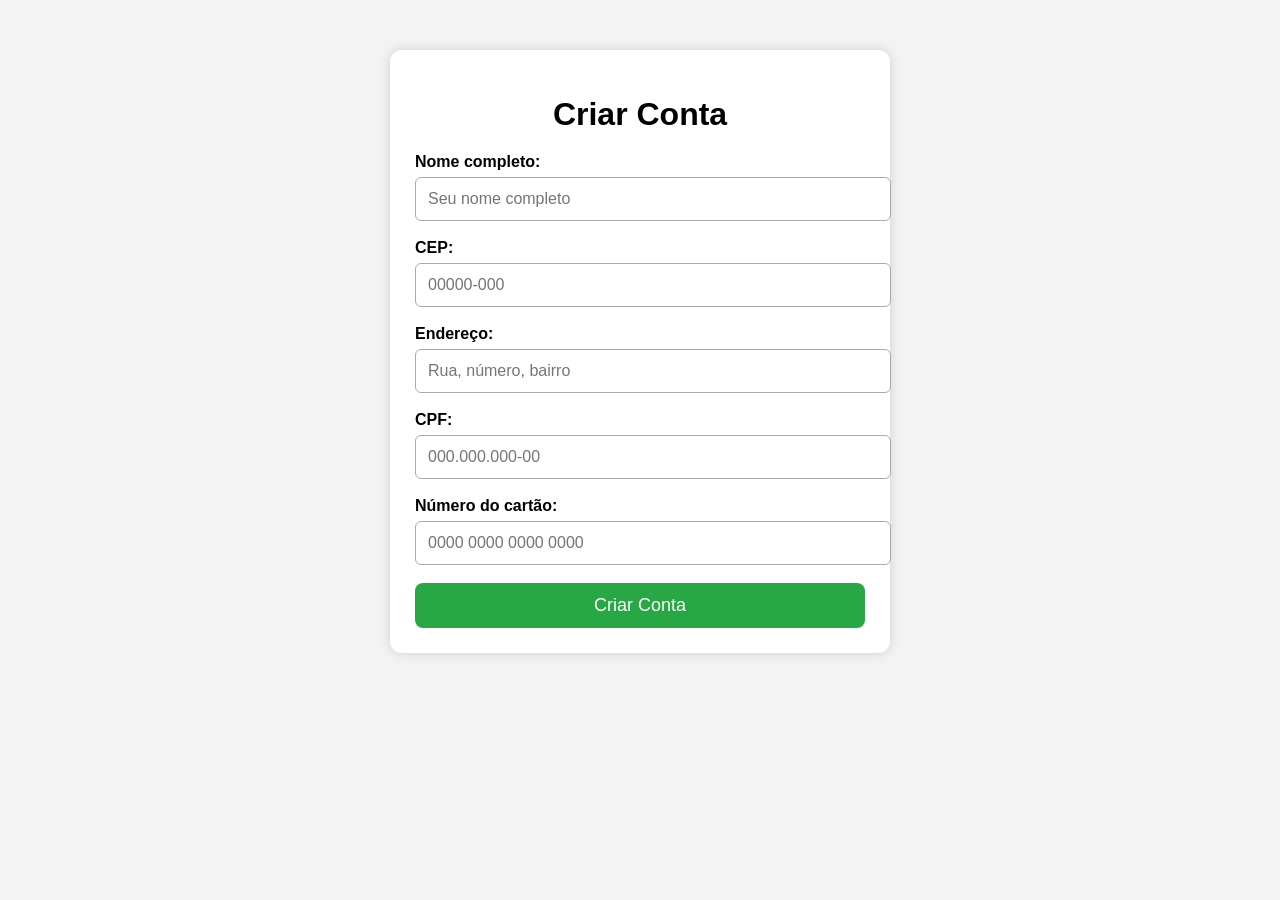
<file: projetoFinal/templates/conta.html>
<!DOCTYPE html>
<html lang="pt-BR">
<head>
    <meta charset="UTF-8">
    <meta name="viewport" content="width=device-width, initial-scale=1.0">
    <title>Criar Conta - Loja de Roupas</title>

    <style>
        body {
            font-family: Arial, sans-serif;
            background: #f3f3f3;
            margin: 0;
            padding: 0;
        }

        .container {
            max-width: 450px;
            margin: 50px auto;
            background: white;
            padding: 25px;
            border-radius: 12px;
            box-shadow: 0 0 12px rgba(0,0,0,0.15);
        }

        h1 {
            text-align: center;
            margin-bottom: 20px;
        }

        label {
            font-weight: bold;
        }

        input {
            width: 100%;
            padding: 12px;
            margin-top: 6px;
            margin-bottom: 18px;
            border-radius: 6px;
            border: 1px solid #aaa;
            font-size: 16px;
        }

        button {
            width: 100%;
            padding: 12px;
            background: #28a745;
            color: white;
            border: none;
            font-size: 18px;
            border-radius: 8px;
            cursor: pointer;
        }

        button:hover {
            background: #218838;
        }

        .mensagem {
            display: none;
            margin-top: 20px;
            padding: 15px;
            border-left: 6px solid #28a745;
            background: #d4edda;
            font-size: 18px;
        }
    </style>
</head>
<body>

    <div class="container">
        <h1>Criar Conta</h1>

        <label>Nome completo:</label>
        <input type="text" id="nome" placeholder="Seu nome completo">

        <label>CEP:</label>
        <input type="text" id="cep" placeholder="00000-000">

        <label>Endereço:</label>
        <input type="text" id="endereco" placeholder="Rua, número, bairro">

        <label>CPF:</label>
        <input type="text" id="cpf" placeholder="000.000.000-00">

        <label>Número do cartão:</label>
        <input type="text" id="cartao" placeholder="0000 0000 0000 0000">

        <button onclick="criarConta()">Criar Conta</button>

        <div id="mensagem" class="mensagem"></div>
    </div>

    <script>
        function criarConta() {
            let nome = document.getElementById("nome").value;
            let cep = document.getElementById("cep").value;
            let endereco = document.getElementById("endereco").value;
            let cpf = document.getElementById("cpf").value;
            let cartao = document.getElementById("cartao").value;

            if (!nome || !cep || !endereco || !cpf || !cartao) {
                alert("Por favor, preencha todos os campos.");
                return;
            }

            document.getElementById("mensagem").style.display = "block";
            document.getElementById("mensagem").innerHTML =
                `Conta criada com sucesso!<br>Bem-vindo(a), <strong>${nome}</strong>.`;
        }
    </script>

</body>
</html>
</file>
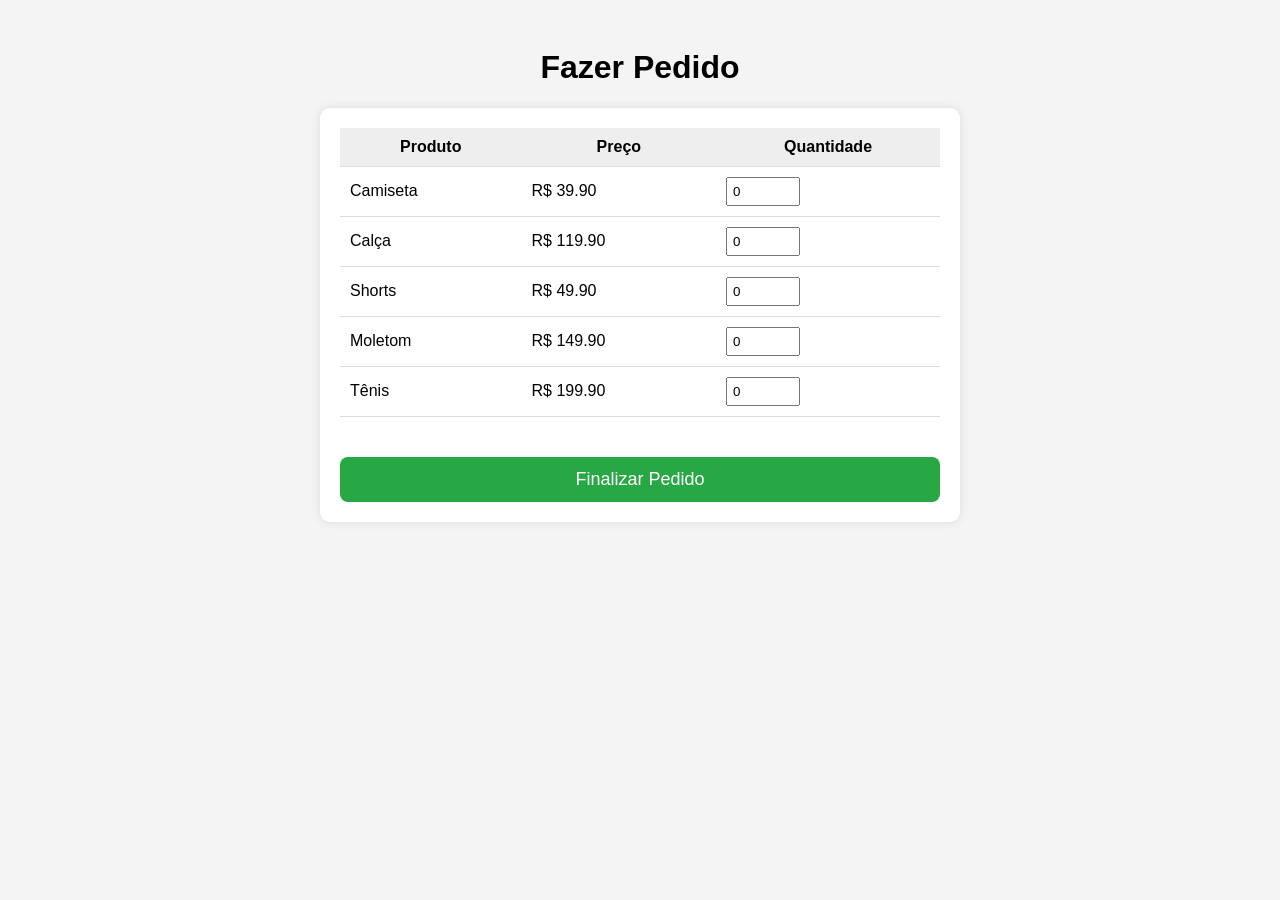
<file: projetoFinal/templates/Pedidos.html>
<!DOCTYPE html>
<html lang="pt-BR">
<head>
    <meta charset="UTF-8">
    <meta name="viewport" content="width=device-width, initial-scale=1.0">
    <title>Fazer Pedido - Loja de Roupas</title>

    <style>
        body {
            font-family: Arial, sans-serif;
            background: #f4f4f4;
            padding: 20px;
        }

        h1 {
            text-align: center;
        }

        .container {
            max-width: 600px;
            margin: auto;
            background: white;
            padding: 20px;
            border-radius: 10px;
            box-shadow: 0 0 10px rgba(0,0,0,0.1);
        }

        table {
            width: 100%;
            border-collapse: collapse;
            margin-bottom: 20px;
        }

        th, td {
            padding: 10px;
            border-bottom: 1px solid #ddd;
        }

        th {
            background: #eee;
        }

        input[type="number"] {
            width: 60px;
            padding: 5px;
        }

        #total {
            font-size: 22px;
            font-weight: bold;
            text-align: right;
            margin-top: 20px;
        }

        button {
            width: 100%;
            padding: 12px;
            background: #28a745;
            color: white;
            border: none;
            font-size: 18px;
            border-radius: 8px;
            cursor: pointer;
            margin-top: 20px;
        }

        button:hover {
            background: #218838;
        }

        .resultado {
            font-size: 20px;
            padding: 10px;
            background: #dff0d8;
            border-left: 5px solid #28a745;
            margin-top: 20px;
            display: none;
        }
    </style>
</head>

<body>

    <h1>Fazer Pedido</h1>

    <div class="container">

        <table>
            <tr>
                <th>Produto</th>
                <th>Preço</th>
                <th>Quantidade</th>
            </tr>

            <tr>
                <td>Camiseta</td>
                <td>R$ 39.90</td>
                <td><input type="number" id="camiseta" min="0" value="0"></td>
            </tr>

            <tr>
                <td>Calça</td>
                <td>R$ 119.90</td>
                <td><input type="number" id="calca" min="0" value="0"></td>
            </tr>

            <tr>
                <td>Shorts</td>
                <td>R$ 49.90</td>
                <td><input type="number" id="shorts" min="0" value="0"></td>
            </tr>

            <tr>
                <td>Moletom</td>
                <td>R$ 149.90</td>
                <td><input type="number" id="moletom" min="0" value="0"></td>
            </tr>

            <tr>
                <td>Tênis</td>
                <td>R$ 199.90</td>
                <td><input type="number" id="tenis" min="0" value="0"></td>
            </tr>
        </table>

        <button onclick="finalizarPedido()">Finalizar Pedido</button>

        <div id="resultado" class="resultado"></div>

    </div>

    <script>
        function finalizarPedido() {
            let camiseta = parseInt(document.getElementById("camiseta").value) || 0;
            let calca = parseInt(document.getElementById("calca").value) || 0;
            let shorts = parseInt(document.getElementById("shorts").value) || 0;
            let moletom = parseInt(document.getElementById("moletom").value) || 0;
            let tenis = parseInt(document.getElementById("tenis").value) || 0;

            // preços
            const preco = {
                camiseta: 39.90,
                calca: 119.90,
                shorts: 49.90,
                moletom: 149.90,
                tenis: 199.90
            };

            let total =
                camiseta * preco.camiseta +
                calca * preco.calca +
                shorts * preco.shorts +
                moletom * preco.moletom +
                tenis * preco.tenis;

            let resultado = document.getElementById("resultado");

            if (total === 0) {
                resultado.style.display = "block";
                resultado.style.background = "#f8d7da";
                resultado.style.borderLeft = "5px solid #dc3545";
                resultado.innerHTML = "Nenhum produto selecionado.";
                return;
            }

            resultado.style.display = "block";
            resultado.style.background = "#d4edda";
            resultado.style.borderLeft = "5px solid #28a745";
            resultado.innerHTML = `Pedido finalizado!<br>Total a pagar: <strong>R$ ${total.toFixed(2)}</strong>`;
        }
    </script>

</body>
</html>
</file>
